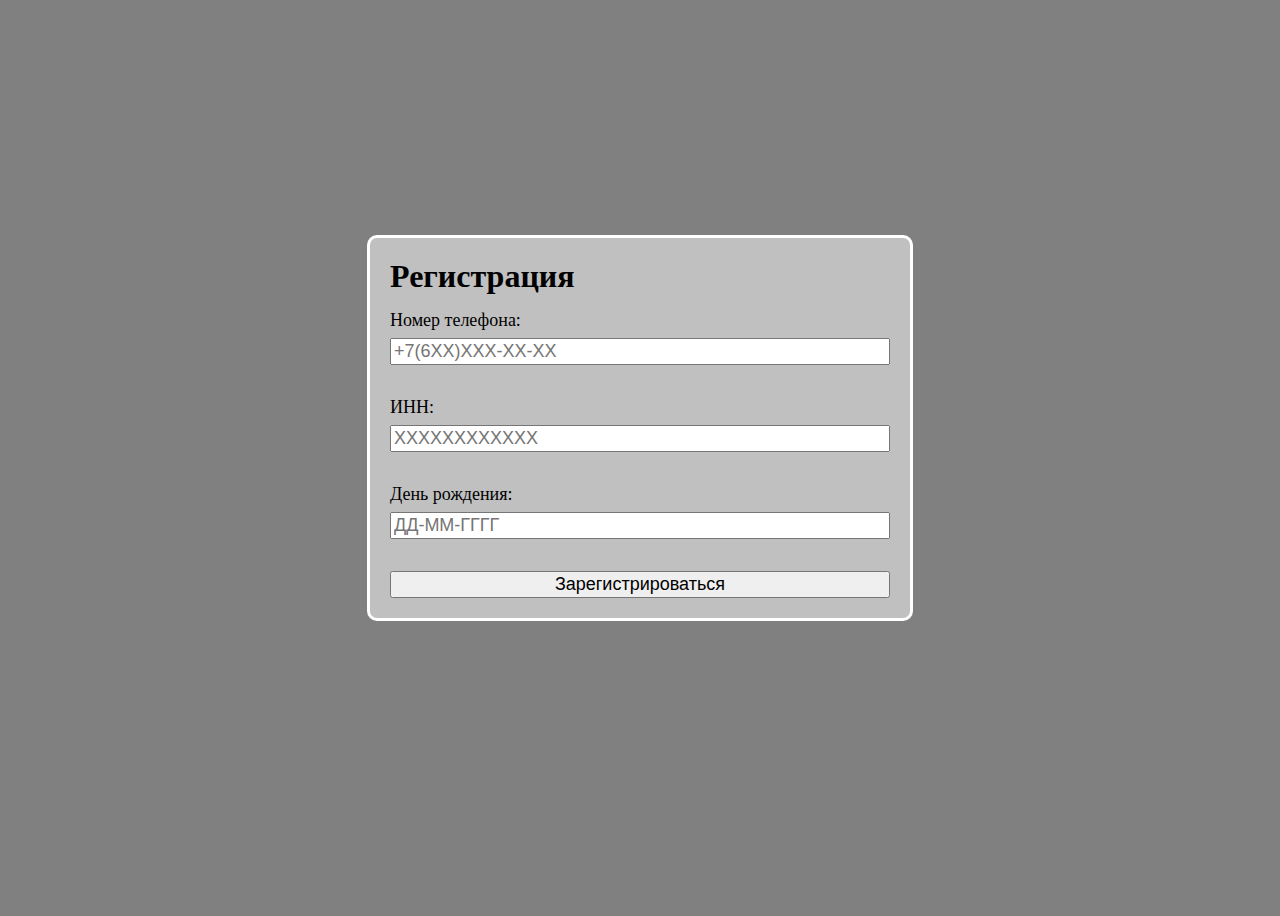
<file: DZ1_Ataykhan_20-03/index.html>
<!DOCTYPE html>
<html lang="en">
<head>
    <meta charset="UTF-8">
    <meta http-equiv="X-UA-Compatible" content="IE=edge">
    <meta name="viewport" content="width=device-width, initial-scale=1.0">
    <title>DZ 1</title>
    <link rel="stylesheet" href="style.css">
</head>
<body>
    <div class="container">
        <h1>Регистрация</h1>
        <form action="#">
            <label for="digits">Номер телефона:</label>
            <input type="tel" name="digits" id="digits" placeholder="+7(6XX)XXX-XX-XX">
            <span id="digits-error">В номере присутствует ошибка</span>
            <label for="inn">ИНН:</label>
            <input type="text" name="inn" id="inn" placeholder="XXXXXXXXXXXX">
            <span id="inn-error"></span>
            <label for="birthday">День рождения:</label>
            <input type="text" name="birthday" id="birthday" placeholder="ДД-ММ-ГГГГ">
            <span id="birthday-error">Не корректная дата</span>
            <input type="submit" value="Зарегистрироваться">
        </form>
    </div>
</body>
<script src="main.js"></script>
</html>
</file>
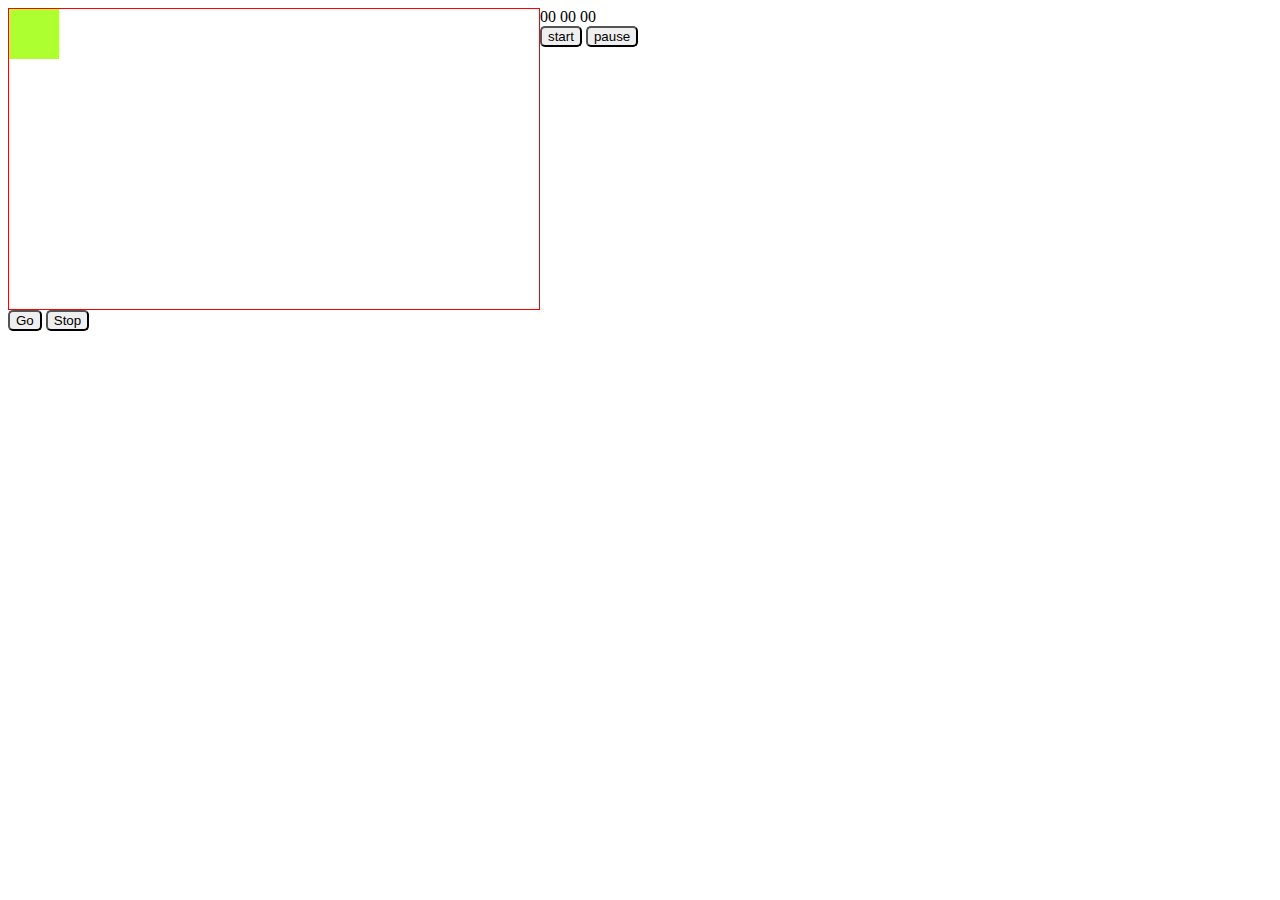
<file: DZ2_Ataykhan_20-03/index.html>
<!DOCTYPE html>
<html lang="en">
<head>
    <meta charset="UTF-8">
    <meta http-equiv="X-UA-Compatible" content="IE=edge">
    <meta name="viewport" content="width=device-width, initial-scale=1.0">
    <title>DZ 2</title>
    <link rel="stylesheet" href="style.css">
</head>
<body>
    <div class="move">
        <div class="wrap">
            <div class="box"></div>
        </div>
        <button id="moveGo">Go</button>
        <button id="moveStop">Stop</button>
    </div>
    <div class="stopwatch">
        <div id="text">
            <span id="hours">00</span>
            <span id="minutes">00</span>
            <span id="seconds">00</span>
        </div>
        <button id="start">start</button>
        <button id="pause">pause</button>
    </div>
</body>
<script src="main.js"></script>
</html>
</file>
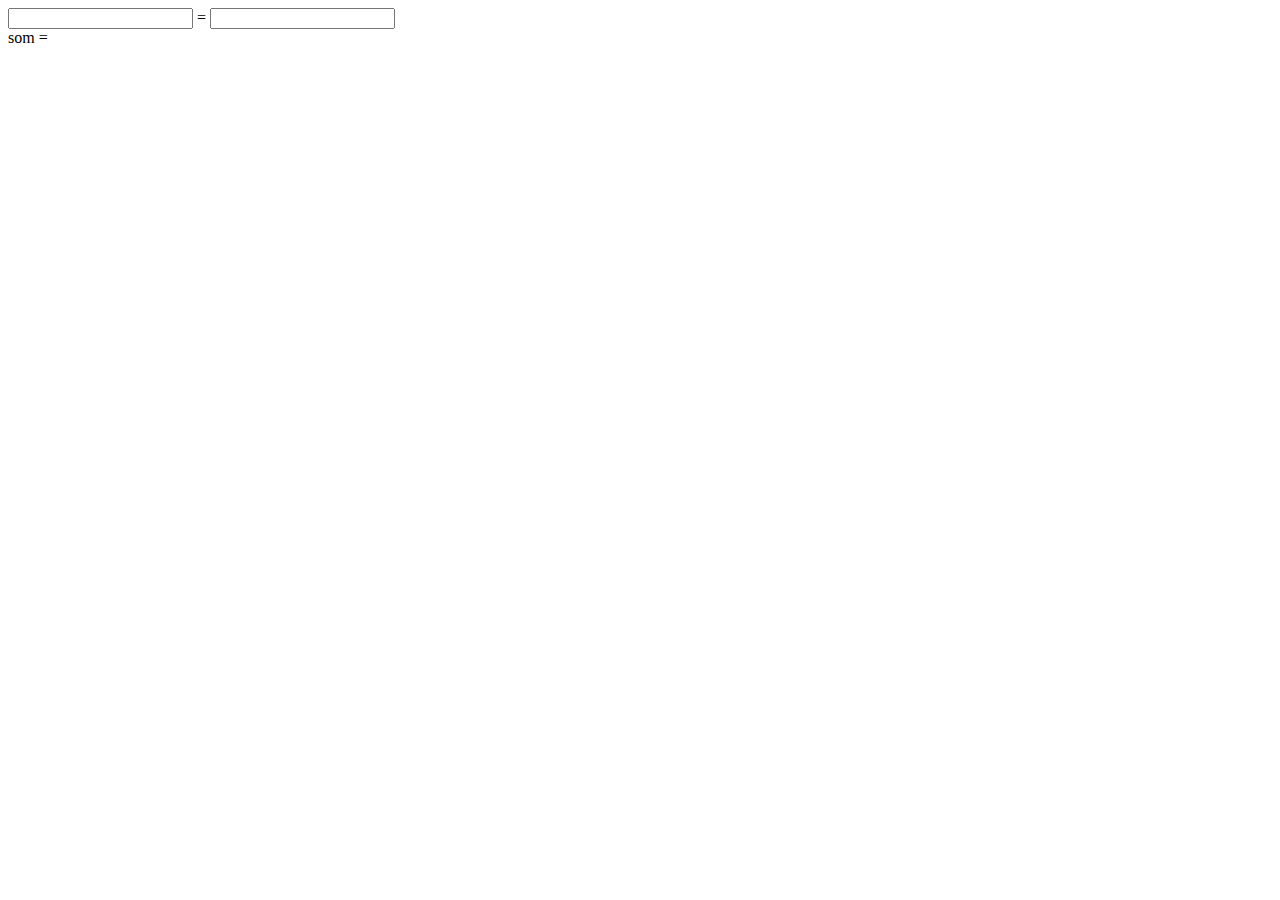
<file: DZ4_Ataykhan_20-03/index.html>
<!DOCTYPE html>
<html lang="en">
<head>
    <meta charset="UTF-8">
    <meta http-equiv="X-UA-Compatible" content="IE=edge">
    <meta name="viewport" content="width=device-width, initial-scale=1.0">
    <title>DZ 4</title>
</head>
<body>
    <input type="number" id="first-input">
    <span>=</span>
    <input type="number" id="second-input">
    <div>
        <span>som</span>
        <span>=</span>
        <span id="selected-value"></span>
    </div>
</body>
<script src="main.js"></script>
</html>
</file>
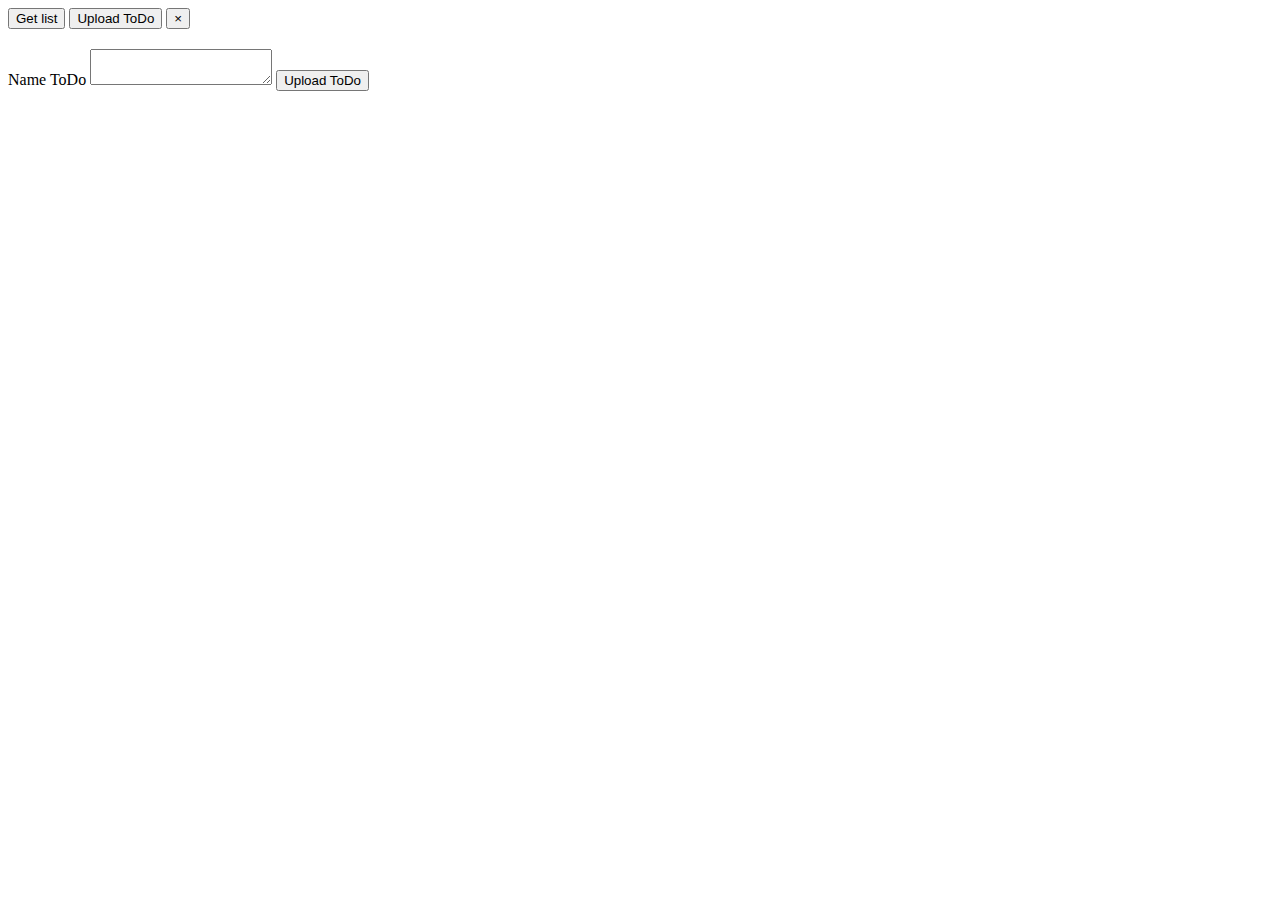
<file: DZ6_Ataykhan_20-03/index.html>
<!DOCTYPE html>
<html lang="en">
<head>
    <meta charset="UTF-8">
    <meta http-equiv="X-UA-Compatible" content="IE=edge">
    <meta name="viewport" content="width=device-width, initial-scale=1.0">
    <title>DZ 6</title>
</head>
<body>
    <button id="get">Get list</button>
    <button id="add" class="hidden">Upload ToDo</button>
    <button id="close">&times;</button>
    <ul id="todo-list"></ul>
    <div class="modal">
        <div class="modal-block">
            <h2 class="modal-text"></h2>
        </div>
    </div>
    <div class="form-modal">
        <form action="#">
            <label for="title">Name ToDo</label>
            <textarea name="title" id="title"></textarea>
            <button>Upload ToDo</button>
        </form>
    </div>
</body>
<script src="main.js"></script>
</html>
</file>
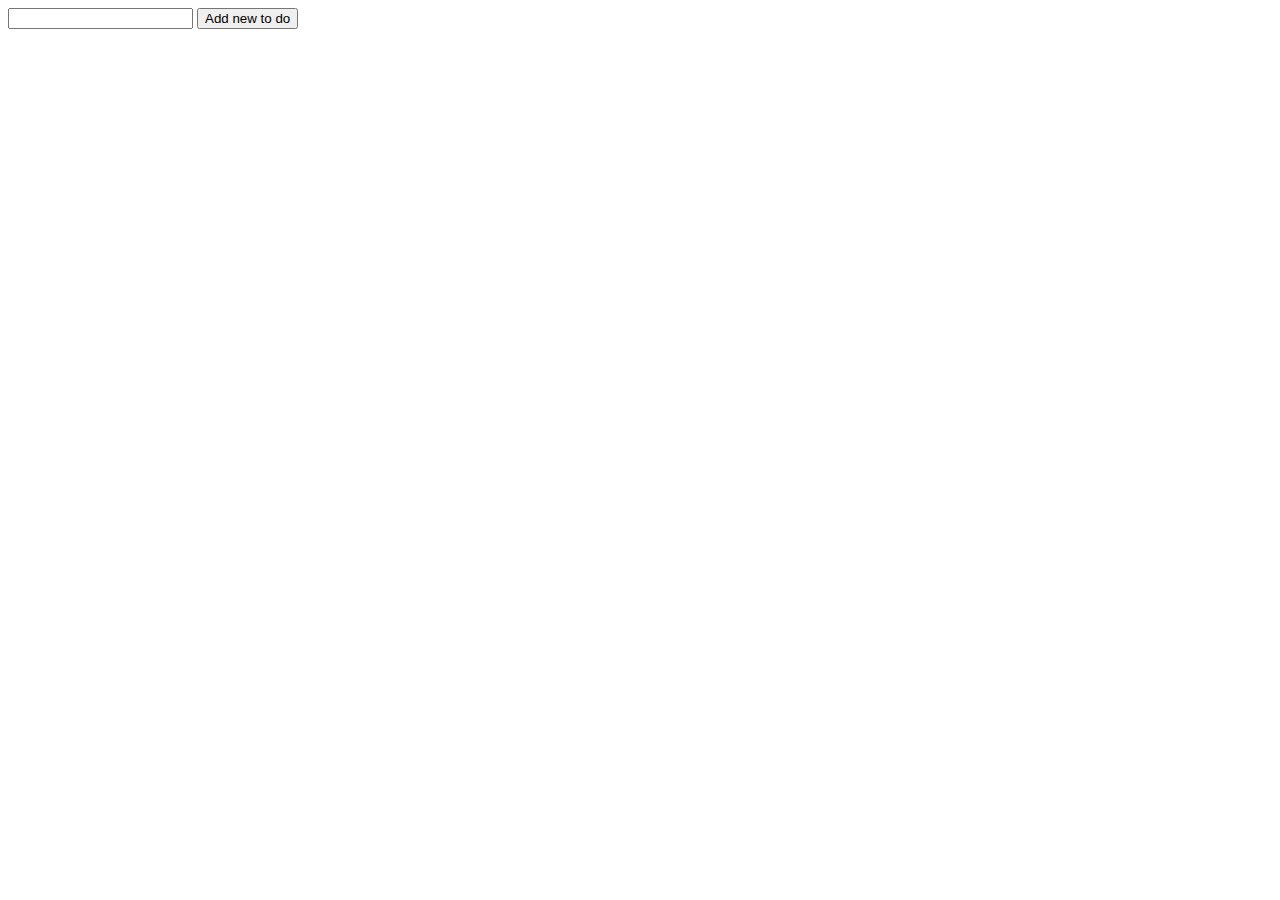
<file: DZ8_Ataykhan_20-03/index.html>
<!DOCTYPE html>
<html lang="en">
<head>
    <meta charset="UTF-8">
    <meta http-equiv="X-UA-Compatible" content="IE=edge">
    <meta name="viewport" content="width=device-width, initial-scale=1.0">
    <title>DZ 8</title>
    <link rel="stylesheet" href="style.css">
</head>
<body>
    <div class="add-panel">
        <input class="add-value" type="text">
        <button class="add">Add new to do</button>
    </div>
    <div class="list"></div>
</body>
<script src="main.js"></script>
</html>
</file>
<file: DZ1_Ataykhan_20-03/style.css>
body {
    display: flex;
    align-items: center;
    justify-content: center;
    background-color:grey;
    min-height: 100vh;
}

.container {
    background-color:silver;
    padding: 20px;
    border-radius: 10px;
    transform: translateY(-30px);
    border: 3px solid white;
    width: 500px;
}

form {
    display: flex;
    flex-direction: column;
    gap: 7px;
}

h1 {
    margin: 0;
    margin-bottom: 15px;
}

label, input {
    font-size: 18px;
}

input.error {
    box-shadow:red;
}

input.error + span {
    color: red;
}

span {
    height: 18px;
    margin-top: -5px;
    margin-bottom: 5px;
    color: transparent;
}
</file>
<file: DZ2_Ataykhan_20-03/style.css>
body {
    display: flex;
}

.wrap {
    width: 400px;
    height: 300px;
    border: 1px solid red;
    position: relative;
}

.box {
    width: 100px;
    height: 100px;
    background-color: greenyellow;
    position: absolute;
}

button {
    border-radius: 5px;
}
</file>
<file: DZ8_Ataykhan_20-03/style.css>
.todo-item {
    display: flex;
    align-items: center;
}

.todo-item > button {
    width: 50px;
    height: 40px;
}

.done { 
    text-decoration: line-through;
}
</file>
